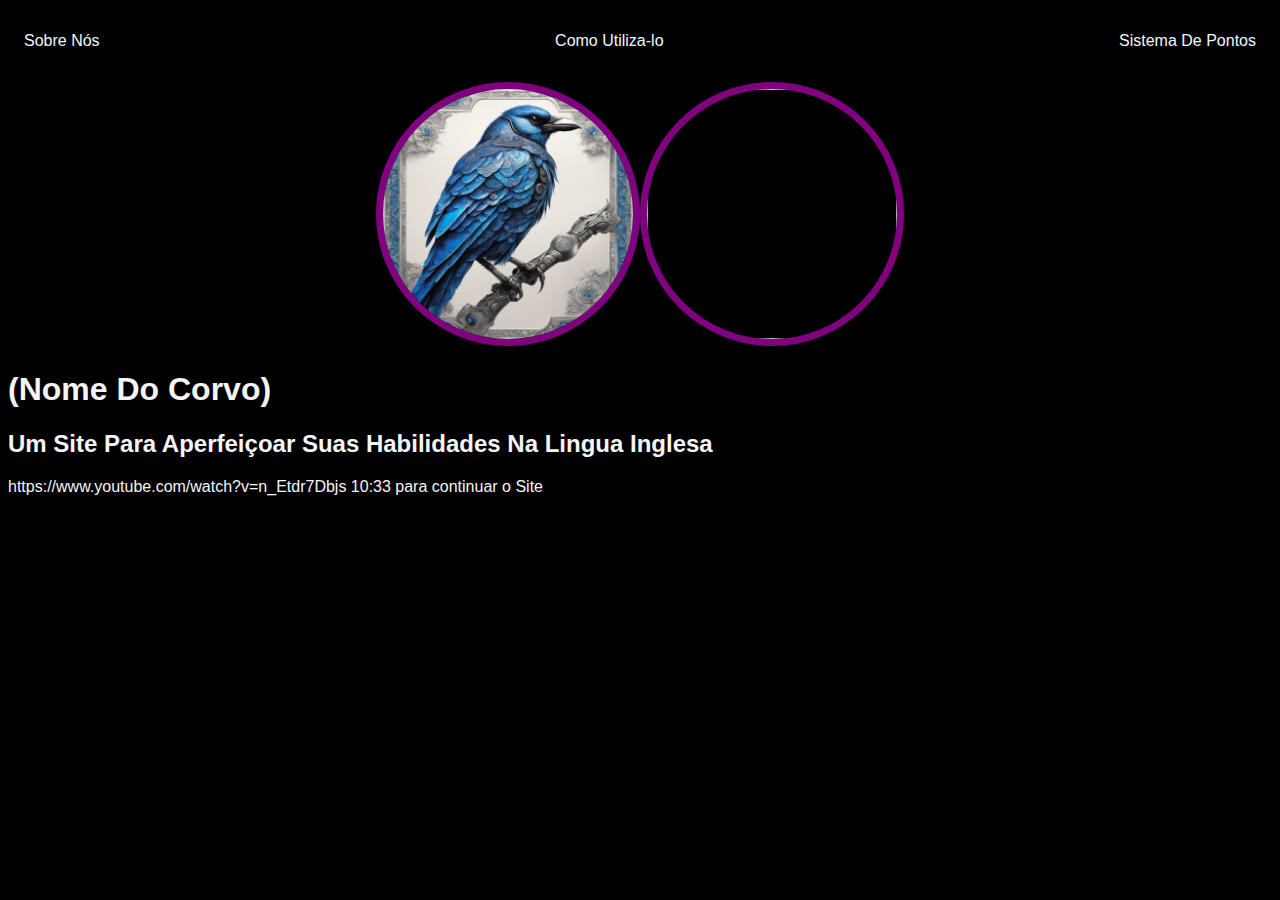
<file: index.html>
<!DOCTYPE html>
<html lang="en">
<head>
    <meta charset="UTF-8">
    <meta name="viewport" content="width=device-width, initial-scale=1.0">
    <title>Apreendendo Com (Nome do corvo)</title>
    <link rel="stylesheet" href="index.css">
</head>
    <body>
        <nav>
            <ul>
                <li>
                    <a href="sobre_nos.html">Sobre Nós</a> 
                </li>
                <li>
                    <a href="como_usar.html" >Como Utiliza-lo</a> 
                </li>
                <li>
                    <a>Sistema De Pontos</a> 
                 </li>   
            </ul>
        </nav>

        <header>
        <div class="center">
                <img src="./img/img_teste_corvinho.jpg"><img>
        </div>
        <h1>(Nome Do Corvo)</h1>
        <h2>Um Site Para Aperfeiçoar Suas Habilidades Na Lingua Inglesa</h2>
        </header>
    </body>
</html>

https://www.youtube.com/watch?v=n_Etdr7Dbjs
10:33 para continuar o Site
</file>
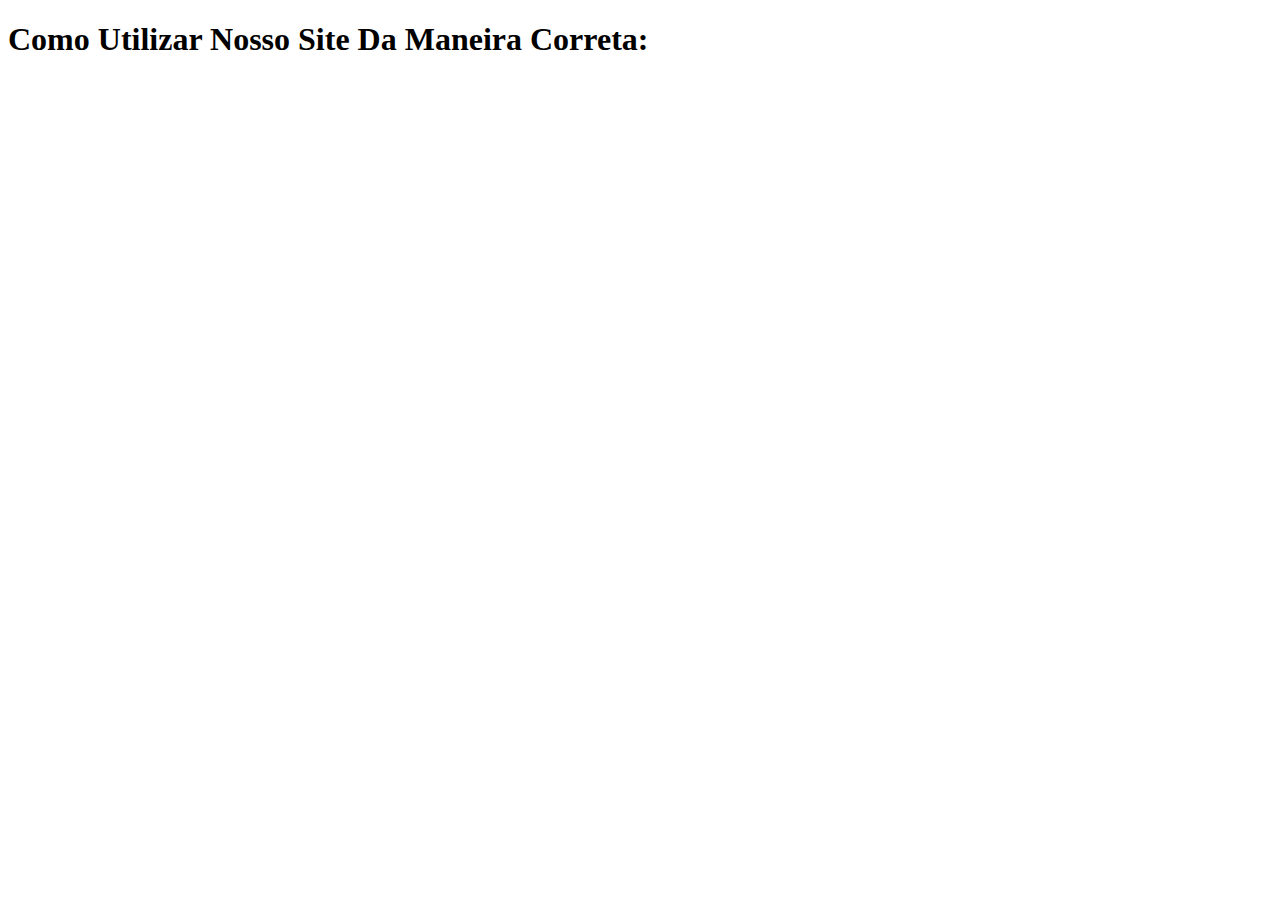
<file: como_usar.html>
<!DOCTYPE html>
<html lang="en">
<head>
    <meta charset="UTF-8">
    <meta name="viewport" content="width=device-width, initial-scale=1.0">
    <title>Document</title>
</head>
<body>
    <h1>
        Como Utilizar Nosso Site Da Maneira Correta:
    </h1>
</body>
</html>
</file>
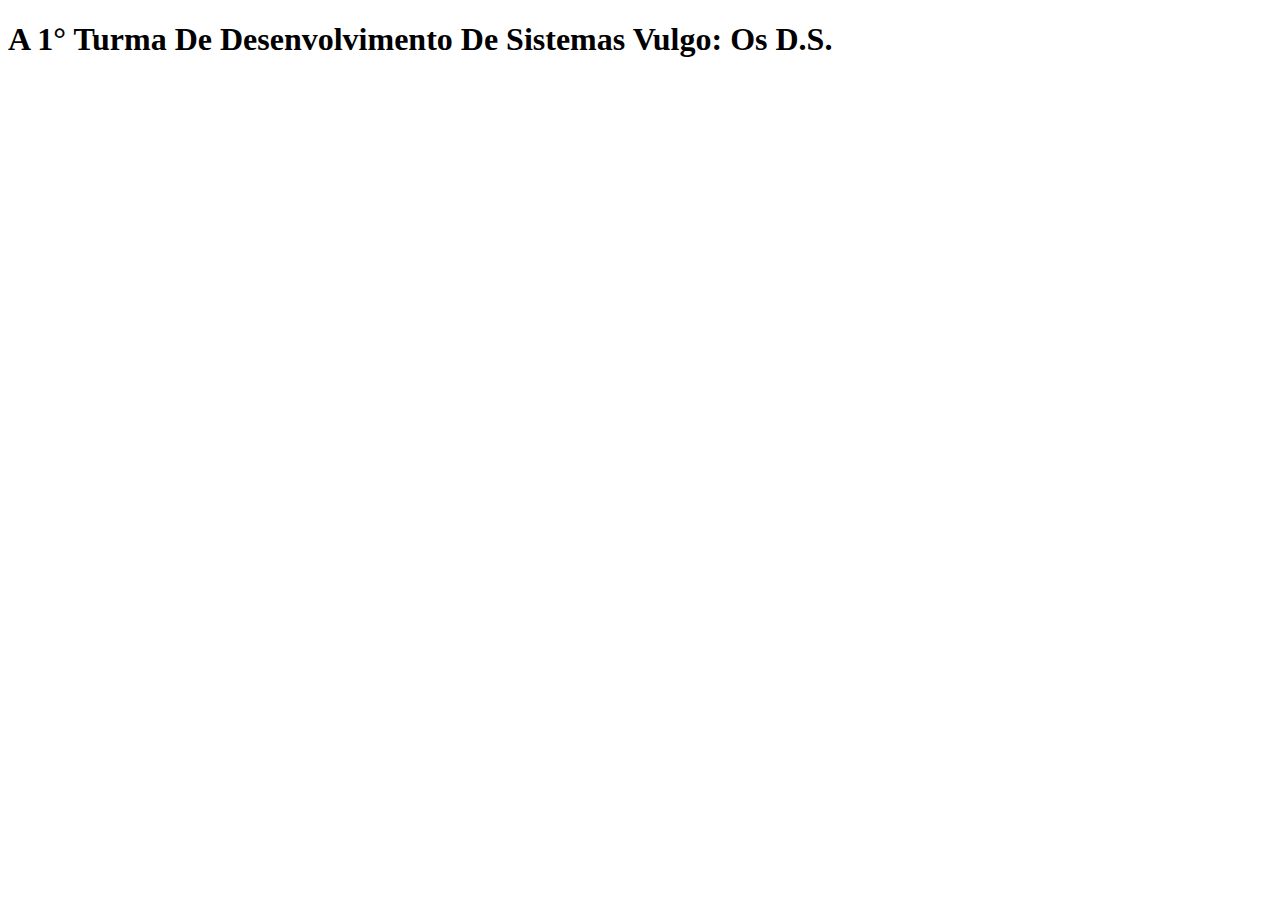
<file: sobre_nos.html>
<!DOCTYPE html>
<html lang="en">
<head>
    <meta charset="UTF-8">
    <meta name="viewport" content="width=device-width, initial-scale=1.0">
    <title>Sobre Nós Primeiro D.S
    </title>
</head>
<body>
    <h1>A 1° Turma De Desenvolvimento De Sistemas 
        Vulgo: Os D.S.
    </h1>
</body>
</html>
</file>
<file: index.css>
body {
    color: whitesmoke;
    background-color: black;
    font-family: Arial, Helvetica, sans-serif ;
 }                   
 
 ul {
    display: flex;
    justify-content: space-between;
    list-style-type:none ;
    padding: 16px;
 }

 a {
    color: aliceblue;
    text-decoration: none;
 }

 img {
    width: 250px;
    height: 250px;
    border-radius: 60%;
    border: 7px solid purple; 
    
}

.center{
    text-align: center;
}
</file>
